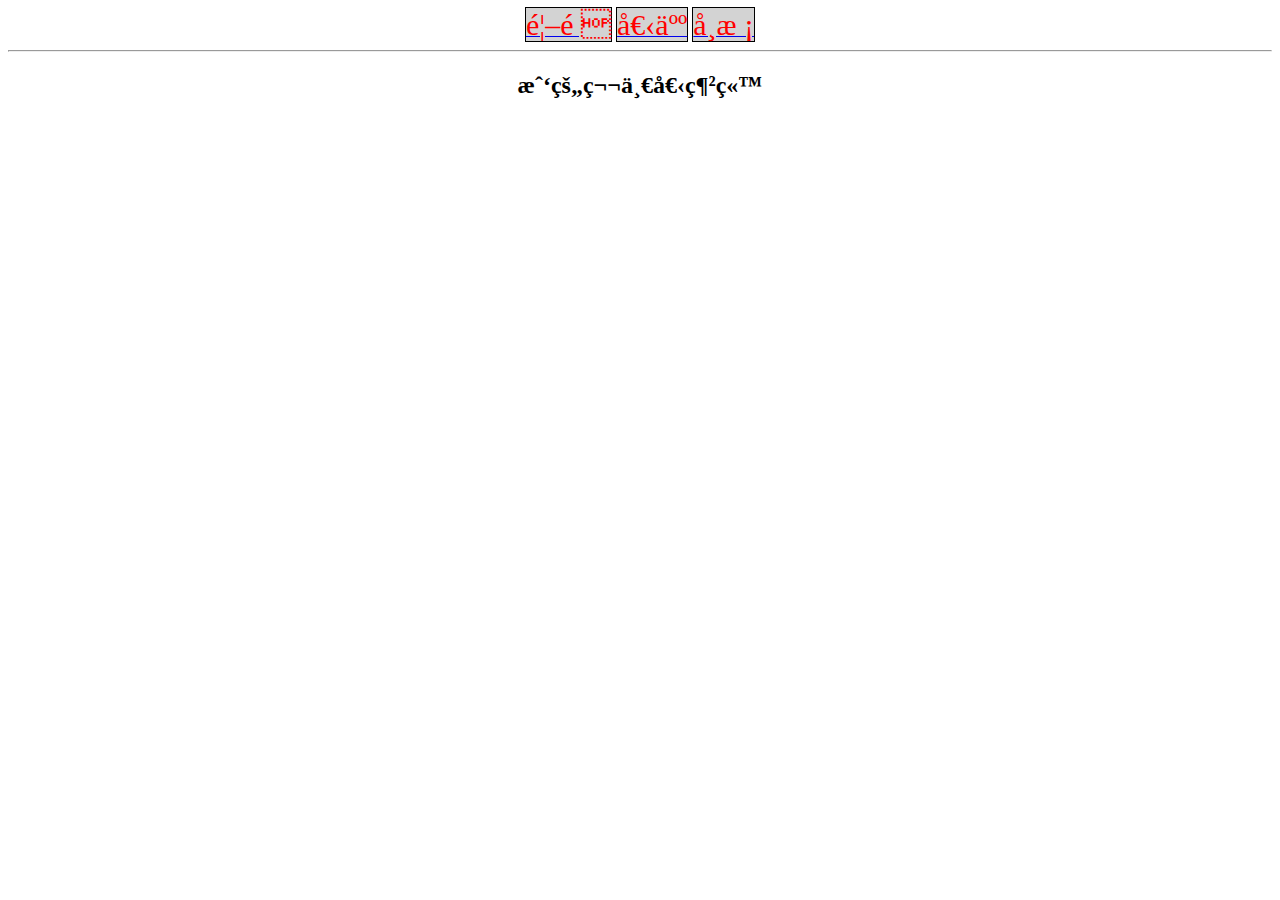
<file: index.html>
<!DOCTYPE html>
<html>
 <head>
  <mete charset="UTF-8">
  <title>我的網站</title>
  <link rel="stylesheet" href="./style.css">
 </head>
 <body>
  <a href="index.html"><div class="btn">首頁</div></a>
  <a href="person.html"><div class="btn">個人</div></a>
  <a href="http://www.ncyu.edu.tw"><div class="btn">學校</div></a>
  <hr>
  <h2>我的第一個網站</h2>
 </body>
</html>
</file>
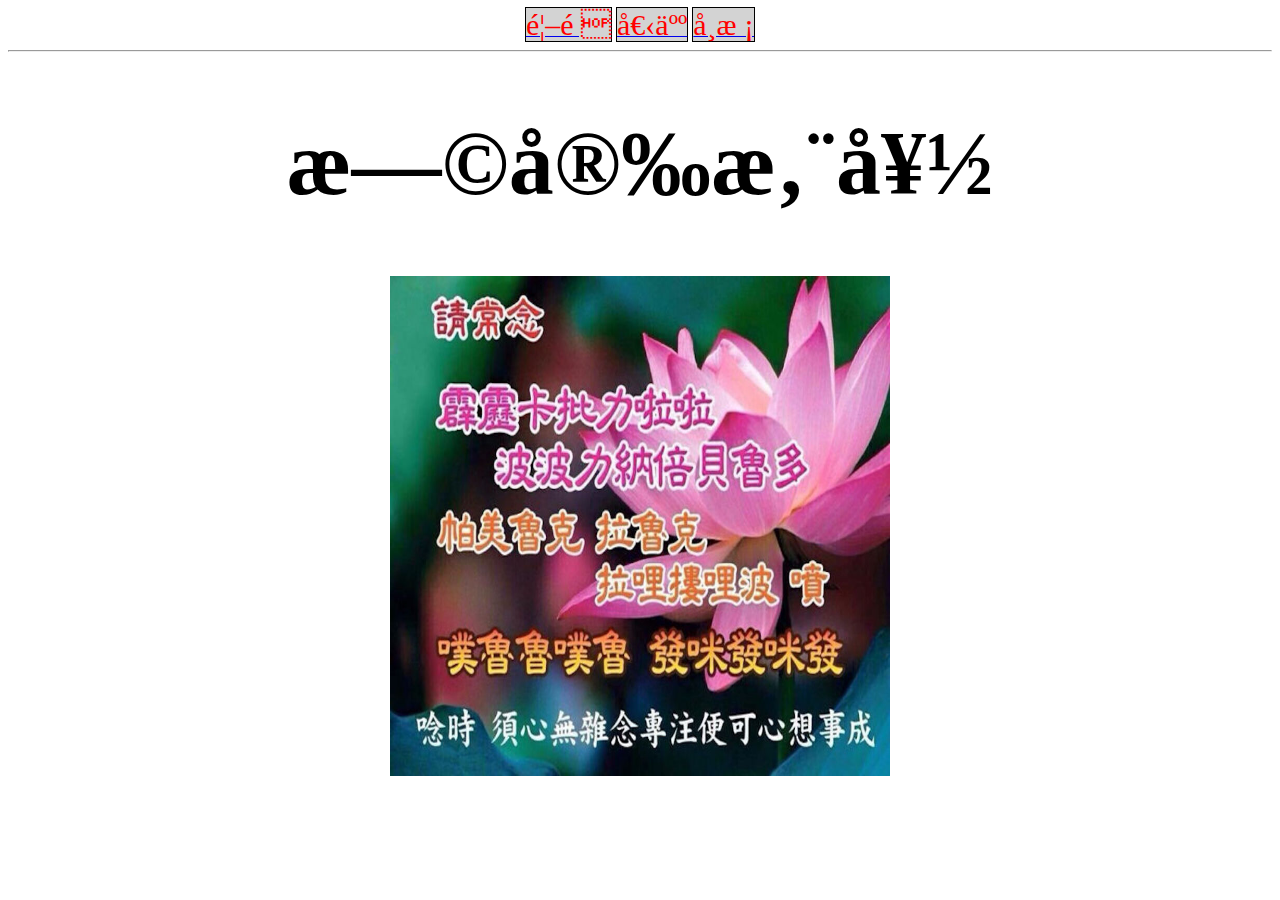
<file: person.html>
<!DOCTYPE html>
<html>
 <head>
  <mete charset="UTF-8">
  <title>我的網站</title>
  <link rel="stylesheet" href="./style.css">
 </head>
 <body>
  <a href="index.html"><div class="btn">首頁</div></a>
  <a href="person.html"><div class="btn">個人</div></a>
  <a href="http://www.ncyu.edu.tw"><div class="btn">學校</div></a>
  <hr>
  <h1>早安您好</h1>
  <img src="img/parentsmeme1.jfif" alt="來自長輩圖的問候" width="500" height="500">
 </body>
</html>
</file>
<file: style.css>
body{
	text-align:center;
	font-family:Microsoft JhengHei;
}
.btn{
	border: solid 1px black;
	width: 100px;
	height:100px;
	display:inline;
	font-size:30px;
	color:red;
	background-color:#d3d3d3;
	
}
h1{
	font-size:90px;
	font-family:標楷體;
}
</file>
